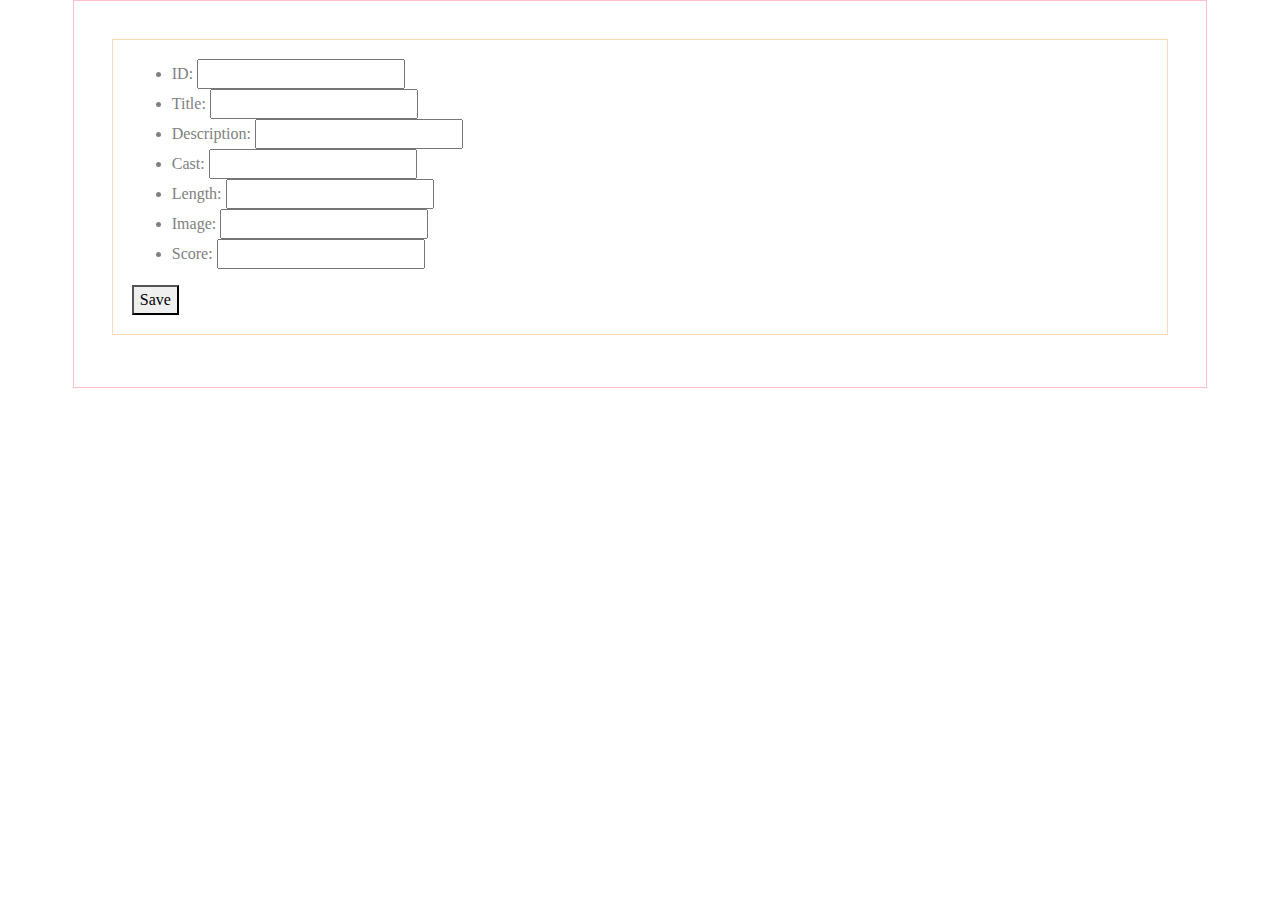
<file: ejercicio 2-2/index.html>
<!DOCTYPE html>
<html lang="en">
<head>
    <meta charset="UTF-8">
    <meta name="viewport" content="width=device-width, initial-scale=1.0">
    <meta http-equiv="X-UA-Compatible" content="ie=edge">
    <script src="jQuery.js"></script>
    <script src="bootstrap.min.js"></script>
    <link rel="stylesheet" href="bootstrap.min.css">
    <link rel="stylesheet" href="styles.css">
    <script src="script.js"></script>
    <title>peliculas re sarpa4558</title>
</head>
<body>
    <form action="">
        <ul>
       <li> ID: <input type="text" name="peliculaid"></li>
       <li>Title: <input type="text" name="title"></li> 
        <li>Description: <input type="text" name="description"></li>
        <li>Cast: <input type="text" name="cast"></li>
        <li>Length: <input type="text" name="duracion"></li>
        <li>Image: <input type="text" name="image"></li>
        <li>Score: <input type="text" name="score"></li>
</ul>
<button type="submit" id ="sumbit">Save</button>
    </form>
  

<div class="msg">
    
</div>
<script src="script.js"></script>
</body>
</html>
</file>
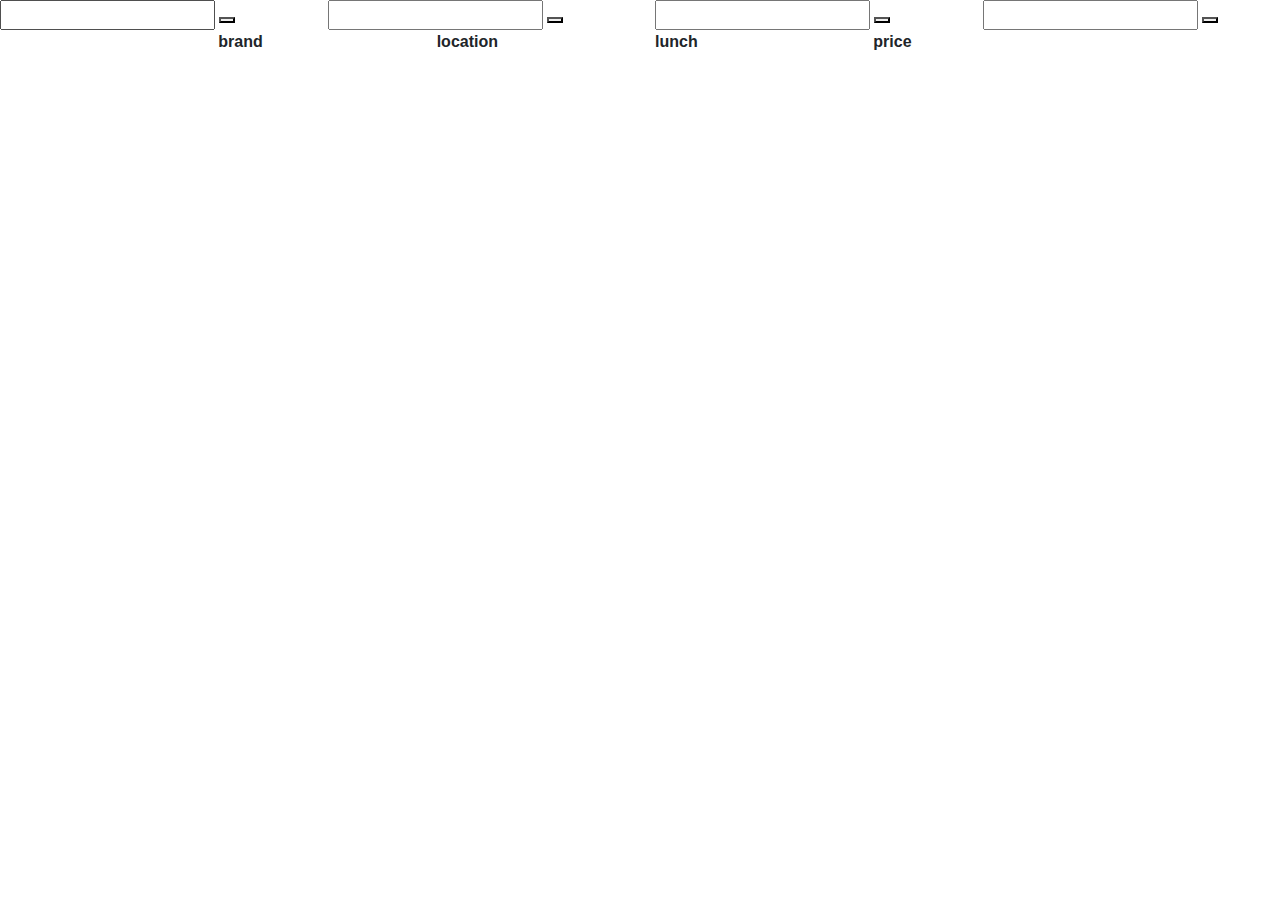
<file: ejercicio1/index.html>
<!DOCTYPE html>
<html lang="en">
<head>
  <meta charset="UTF-8">
  <meta name="viewport" content="width=device-width, initial-scale=1.0">
  <meta http-equiv="X-UA-Compatible" content="ie=edge">
  <title>Document</title>
  <script src="js/jquery-3.3.1.min.js"></script>
  <script src="js/bootstrap.min.js"></script>
  <script src="js/data.js"></script>
  <link rel="stylesheet" href="css/bootstrap.min.css">
  <link rel="stylesheet" href="css/style.css">
</head>

<body>
  <div class="row">
    <span class="col-3">
      <input type="text" id="inputprice">
      <button type="button" id="boton1"></button>
    </span>
    <span class="col-3">
      <input type="text" id="">
      <button type="button" id="action2"></button>
    </span>
    <span class="col-3">
      <input type="text" id="">
      <button type="button" id="action3"></button>
    </span>
    <span class="col-3">
      <input type="text" id="">
      <button type="button" id="action4"></button>
    </span>
  </div>
  <div class="table-wrapper">
    <div class="row" id="table-header">
      <span class="col-2">
        <strong></strong>
      </span>
      <span class="col-2">
        <strong>brand</strong>
      </span>
      <span class="col-2">
        <strong>location</strong>
      </span>
      <span class="col-2">
        <strong>lunch</strong>
      </span>
      <span class="col-2">
        <strong>price</strong>
      </span>
      <span class="col-2">
        <strong></strong>
      </span>
    </div>

    <div id="table-body">
     
    </div>
  </div>

  <script src="js/scripta.js"></script>
</body>

</html>
</file>
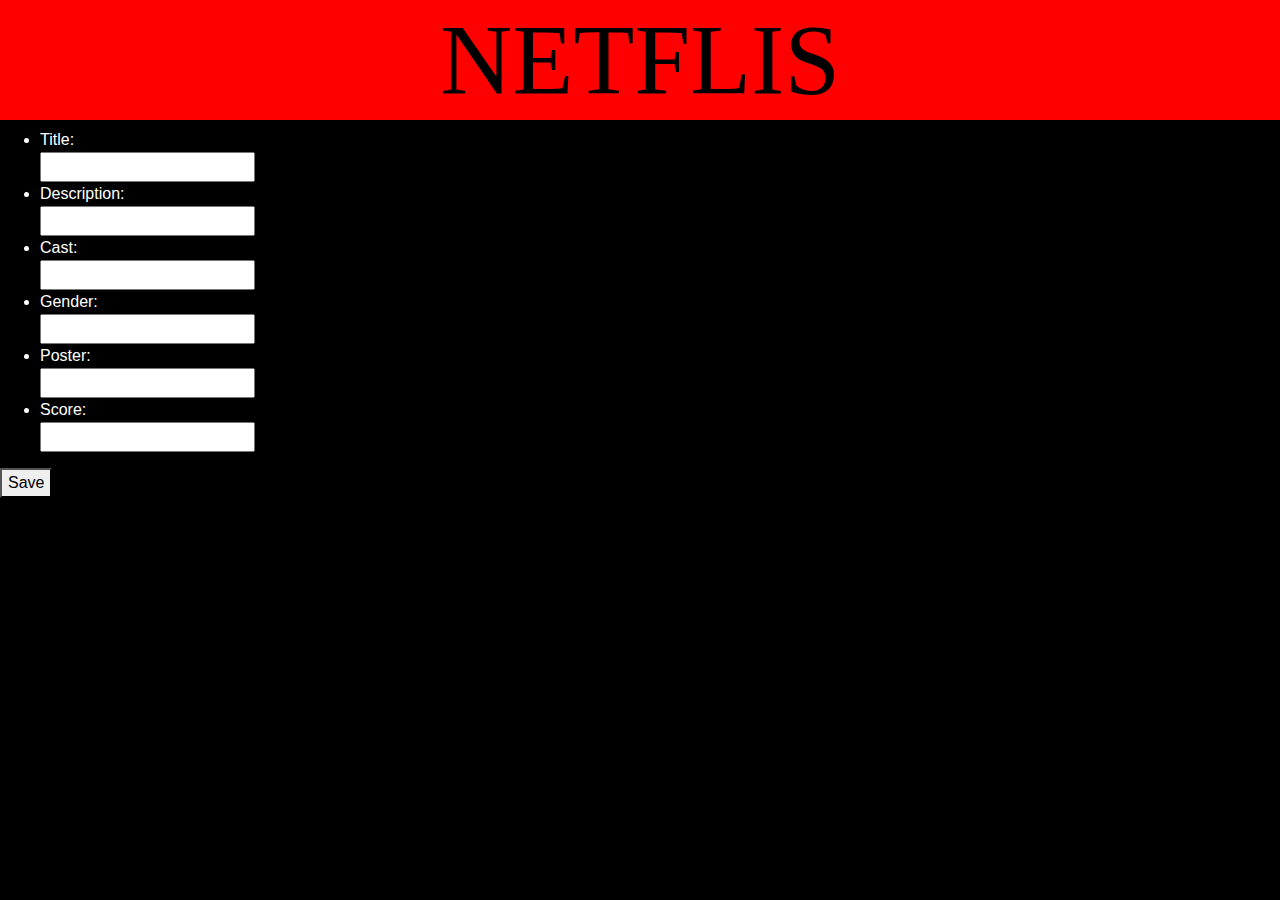
<file: ejercicio 2-2/neflis.html>
<!DOCTYPE html>
<html lang="en">

<head>
    <meta charset="UTF-8">
    <meta name="viewport" content="width=device-width, initial-scale=1.0">
    <meta http-equiv="X-UA-Compatible" content="ie=edge">
    <script src="jQuery.js"></script>
    <script src="bootstrap.min.js"></script>
    <link rel="stylesheet" href="bootstrap.min.css">
    <link rel="stylesheet" href="estilo.css">
    <title>NEFLIS</title>

</head>

<body>
    <header class="Neflis">
        <h1>NETFLIS</h1>
    
    
    
    
    </header>
    <div class="raul">
        <form action="">
            <ul>
               <div class="action"
                        data-ID="data._ID"></div>
                         <li>Title:
                    <input type="text" name="title" id="title">
                </li>
                <li>Description:
                    <input type="text" name="description" id="description">
                </li>
                <li>Cast:
                    <input type="text" name="cast" id="cast">
                </li>
                <li>Gender:
                    <input type="text" name="gender" id="gender">
                </li>
                <li>Poster:
                    <input type="text" name="poster" id="poster">
                </li>
                <li>Score:
                    <input type="text" name="score" id="score">
                </li>
            </ul>
            <button type="submit" id="sumbit">Save</button>
        </form>


        <div class="msg">

        </div>
    </div>

    <div class="pelis">
        <ul id="table-body">
        </ul>

    </div>
    <div class="desc"></div>

    <script src="script.js"></script>
</body>

</html>
</file>
<file: ejercicio 2-2/styles.css>
body {
    font-family: "ms gothic";
    color:grey;
    width: 30cm;
    border: 1px solid pink;
    padding: 1cm;
    margin:auto;



}

.formulario{
    width: 350px;
}

form {
    padding: 0.5cm;
    
    border: 1px solid peachpuff;

}

.movies {
    font-family: "ms gothic";
    color:white;
    text-align: center;
    font-size: 10;
    background-color: pink;
    


}

div{
    padding: 0.2cm;


}

.hide{
display:none;  
}

.titulos{
    font-weight: bold;
    font-size: 8;
}


.posters{
    align-self: CENTER;
    border: 1px solid palevioletred;
    padding: 5px;
    margin: 5px;

}

.columna{
    width: 10cm;
    border: 1px solid pink;
}
.wrapper{
    overflow: hidden;
}
article{
    width: 275px;
    border: 1px solid pink;
    padding: 15px;
    float: left;
    margin-left: 1px;
    
}

h5{
    text-decoration: underline;
    background-color: pink;
    color:white;
    padding: 5px;
}

img{
    width: 220;
    height: 325px;
}

.moreinfo{
    overflow: hidden;
    margin-left:1px;
    float: left;
    width: 760px;
  
    
}
</file>
<file: ejercicio1/css/style.css>
/* Here goes the styles*/
</file>
<file: ejercicio 2-2/estilo.css>
body {
    background-color:black;
}
h1 {
    color: black;

    font-size: 100px;
}
.Neflis{

background-color:red;
text-align: center;
font-family: verdana;
}
div.pelis{
    color:white;
    font-family: 'Franklin Gothic Medium';
    margin: 20px;
    float: left;
    width: 180px;
    list-style:none;
}
.raul{
    color:white;
    text-align:left;
    width: 230px;

}
.msg {
    display: none;
}
.carteleras {
    align-self: CENTER;
    border: 1px solid red;
    padding: 10px;
    margin: 10px;
    
}
</file>
